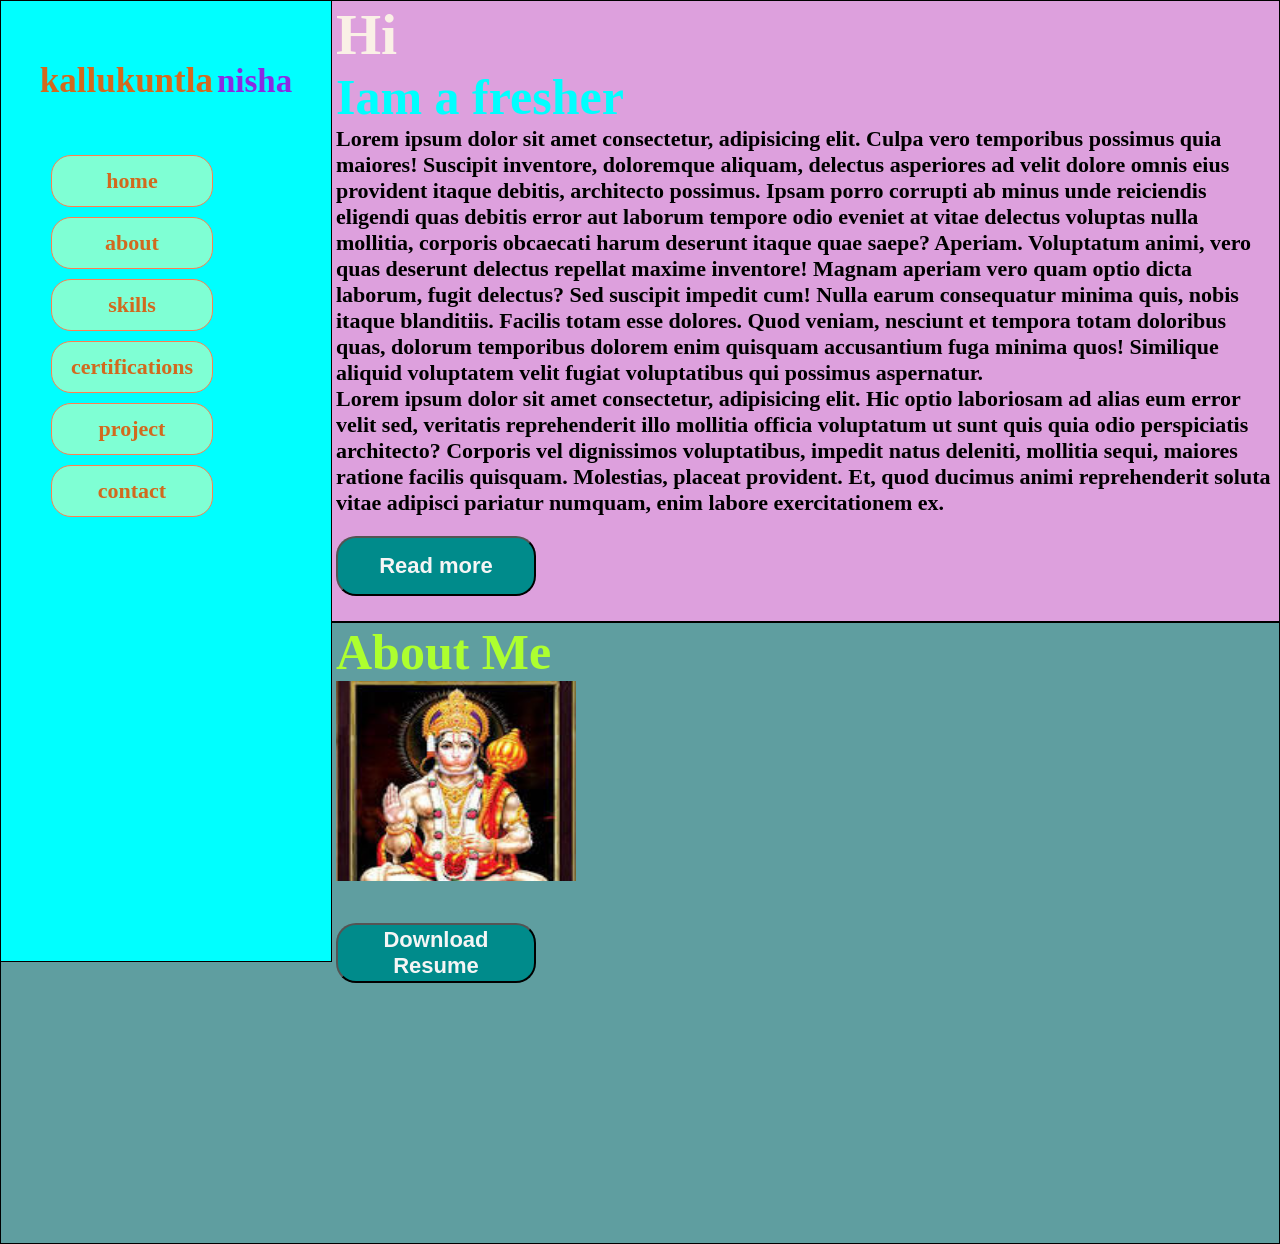
<file: index.html>
<!DOCTYPE html>
<html lang="en">
<head>
    <meta charset="UTF-8">
    <meta name="viewport" content="width=ul, initial-scale=1.0">
    <title>Document</title>
    <link rel="stylesheet" href="style.css">
</head>
<body>
    <ul>
        <center>
        <span id="text1">kallukuntla</span>
        <span id="text2">nisha</span>
        </center>
        <br><br><br>
        <li><a href="#home">home</a></li>
        <li><a href="#about">about</a></li>
        <li><a href="">skills</a></li>
        <li><a href="">certifications</a></li>
        <li><a href="">project</a></li>
        <li><a href="contact.html">contact</a></li>
    </ul>
    <div>
        <section id="home">
            <h1 id="text3">Hi</h1>
            <h1 id="text4">Iam a fresher</h1>
            <p id="text5">Lorem ipsum dolor sit amet consectetur, adipisicing elit. Culpa vero temporibus possimus quia maiores! Suscipit inventore, doloremque aliquam, delectus asperiores ad velit dolore omnis eius provident itaque debitis, architecto possimus.
            Ipsam porro corrupti ab minus unde reiciendis eligendi quas debitis error aut laborum tempore odio eveniet at vitae delectus voluptas nulla mollitia, corporis obcaecati harum deserunt itaque quae saepe? Aperiam.
            Voluptatum animi, vero quas deserunt delectus repellat maxime inventore! Magnam aperiam vero quam optio dicta laborum, fugit delectus? Sed suscipit impedit cum! Nulla earum consequatur minima quis, nobis itaque blanditiis.
            Facilis totam esse dolores. Quod veniam, nesciunt et tempora totam doloribus quas, dolorum temporibus dolorem enim quisquam accusantium fuga minima quos! Similique aliquid voluptatem velit fugiat voluptatibus qui possimus aspernatur.</p>
<p id="text5">Lorem ipsum dolor sit amet consectetur, adipisicing elit. Hic optio laboriosam ad alias eum error velit sed, veritatis reprehenderit illo mollitia officia voluptatum ut sunt quis quia odio perspiciatis architecto?
Corporis vel dignissimos voluptatibus, impedit natus deleniti, mollitia sequi, maiores ratione facilis quisquam. Molestias, placeat provident. Et, quod ducimus animi reprehenderit soluta vitae adipisci pariatur numquam, enim labore exercitationem ex.</p>
            <button id="bt1">Read more</button>
        </section>
        <section id="about">
            <h1 id="aboutme">About Me</h1>
            <img src="hanuman.jpg" alt="" height="200px" width="240px">
            <br><br>
            <button id="bt1">Download Resume</button>
        </section>
    </div>
</body>
</html>
</file>
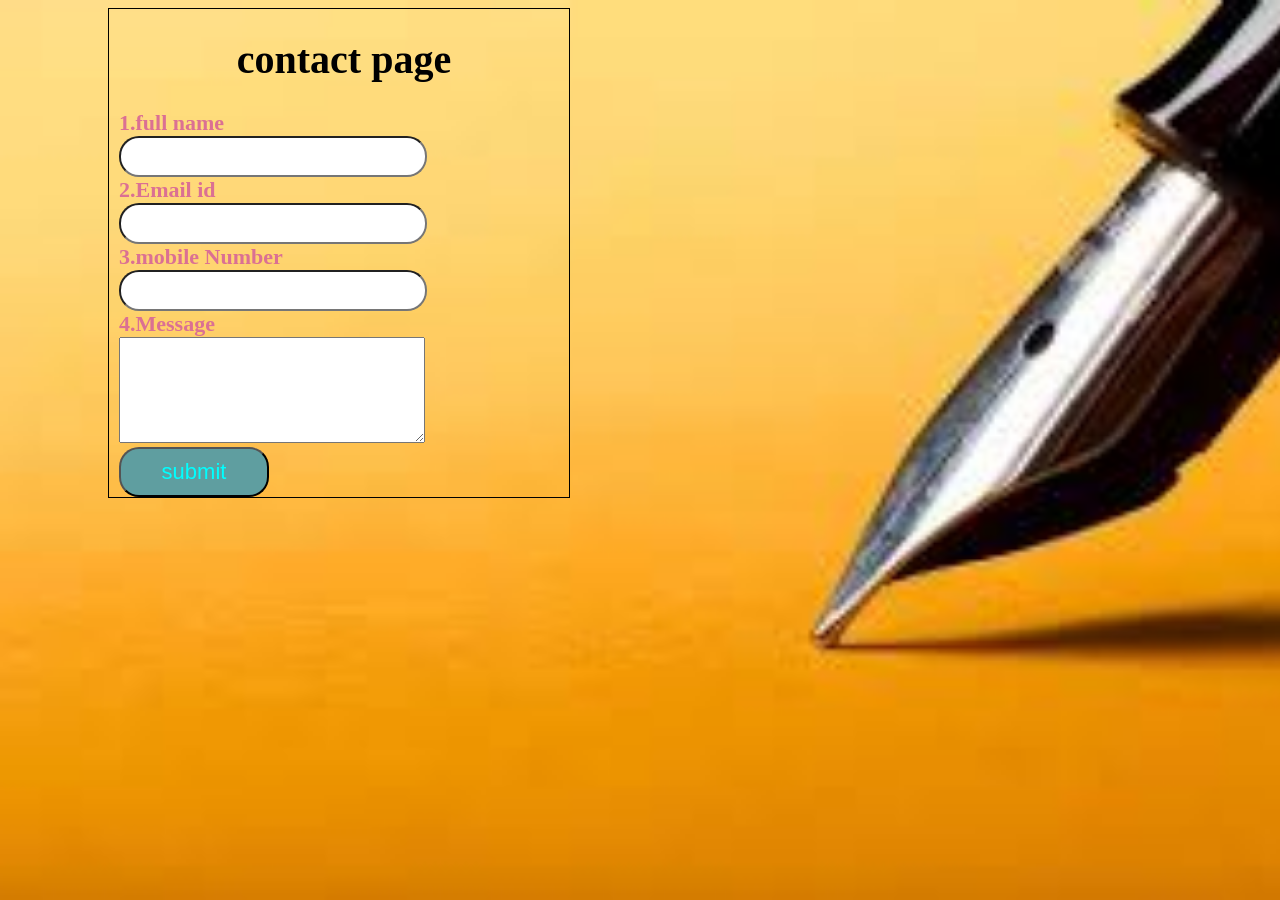
<file: contact.html>
<!DOCTYPE html>
<html lang="en">
<head>
    <meta charset="UTF-8">
    <meta name="viewport" content="width=device-width, initial-scale=1.0">
    <title>Document</title>
    <link rel="stylesheet" href="contact.css">
</head>
<body>
    <form action="">
        <h1>contact page</h1>
        <label for="">1.full name</label><br>
        <input type="text"><br>
        <label for="">2.Email id</label><br>
        <input type="email"><br>
        <label for="">3.mobile Number</label><br>
        <input type="tel"><br>
        <label for="">4.Message</label><br>
        <textarea name="" id=""></textarea><br>
<button>submit</button>
            </form>
    
</body>
</html>
</file>
<file: style.css>
*{
    padding: 0px;
    margin: 0px;
}
ul{
    border: solid 1px;
    width: 330px;
    position: fixed;
    height: 100%;
    background-color: aqua;
    padding-top: 60px;
    list-style: none;
}
#text1{
    color: chocolate;
    font-size: 35px;
    font-weight: bold;
}
#text2{
    color: blueviolet ;
    font-size: 33px;
    font-weight: bold;
}
ul li{
    border: solid 1px coral;
    height: 50px;
    width: 160px;
    margin-left: 50px;
    background-color: aquamarine;
    text-align: center;
    line-height: 50px;
    border-radius: 20px;
    margin-bottom: 10px;
}
ul li a{
    color: chocolate;
    font-size: 22px;
    font-weight: bold;
    text-decoration: none;
}
ul li:hover{
    background-color: crimson;
}
#home{
    border: solid 1px;
    height: 620px;
    background-color: plum;
    padding-left: 335px;
}
#text3{
    color: linen;
    font-size: 58px;
}
#text4{
    color: cyan;
    font-size: 50px;
}
#text5{
    font-size: 22px;
    font-weight: bold;
}
#bt1{
    height: 60px;
    width: 200px;
    background-color: darkcyan;
    border-radius: 20px;
    color: whitesmoke;
    font-size: 22px;
    font-weight: bold;
    margin-top: 20px;

}
#about{
    border: solid 1px;
    height: 620px ;
    background-color: cadetblue;
    padding-left: 335px;
}
#aboutme{
    font-size: 50px;
    color: greenyellow;
}
html{
    scroll-behavior: smooth;
}
</file>
<file: contact.css>
body{
    background-image: url(pen.jpg);
    background-repeat: no-repeat;
    background-size: 1400px 900px;
}
form{
    border: solid 1px;
    width: 450px;
    margin-left: 100px;
    padding-left: 10px;
}
label{
    font-size: 22px;
    color: palevioletred;
    font-weight: bold;
}
input{
    height: 35px;
    width: 300px;
    border-radius: 20px;
}
textarea{
    height: 100px;
    width: 300px;
}
button{
    height: 50px;
    width: 150px;
    background-color: cadetblue;
    color: aqua;
    font-size: 22px;
    border-radius: 20px;
}
h1{
    text-align: center;
    font-size: 40px;
}
</file>
